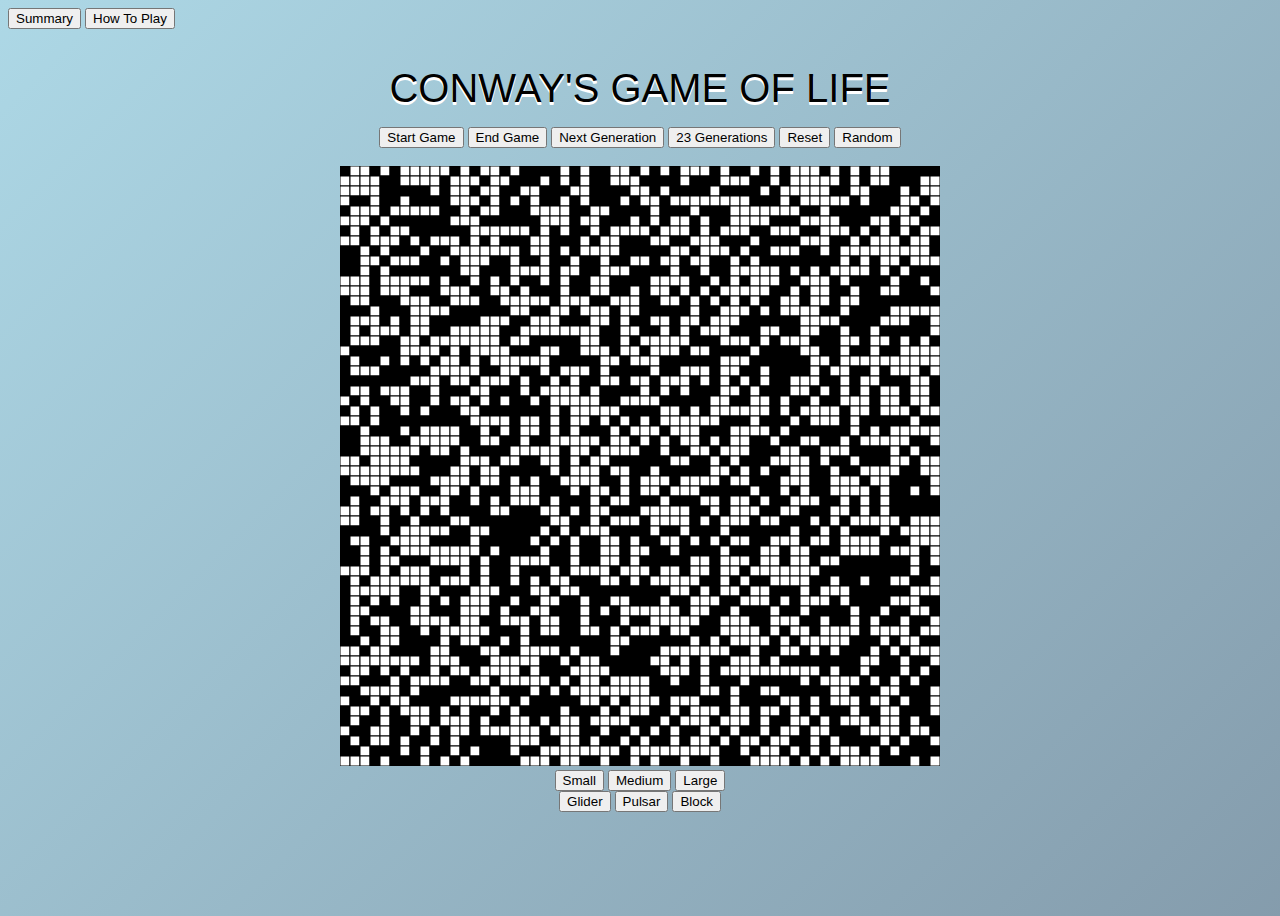
<file: index.html>
<!DOCTYPE html>
<html lang="en">
<head>
    <meta charset="UTF-8">
    <meta http-equiv="X-UA-Compatible" content="IE=edge">
    <meta name="viewport" content="width=device-width, initial-scale=1.0">
    <link rel="stylesheet" type="text/css" href="index.css">
    <title>Conway's Game of Life</title>
</head>
<body>
    
<div align="left">
    <a href='https://webprogrammingteam3.github.io/Project3/summary.html'><button>Summary</button></a>
    <a href='https://webprogrammingteam3.github.io/Project3/title.html'><button>How To Play</button></a>
</div>

<h1 align="center">Conway's Game of Life</h1>

<div align="center">
    <button id="start">Start Game</button>
    <button id="stop">End Game</button>
    <button id="nextGen">Next Generation</button>
    <button id="nexGen">23 Generations</button>
    <a href='https://webprogrammingteam3.github.io/Project3/'><button>Reset</button></a>
    <button id="random">Random</button>
</div>
<br/>

<div align="center">
    <canvas></canvas>
</div>

<div align="center">
    <button id="small">Small</button>
    <button id="medium">Medium</button>
    <button id="large">Large</button>
</div>

<div align="center">
    <button id="glider">Glider</button>
    <button id="pulsar"> Pulsar</button>
    <button id="block">Block</button>
</div>

<script src="index.js"></script>

<script>



</script>
</body>
</html>
</file>
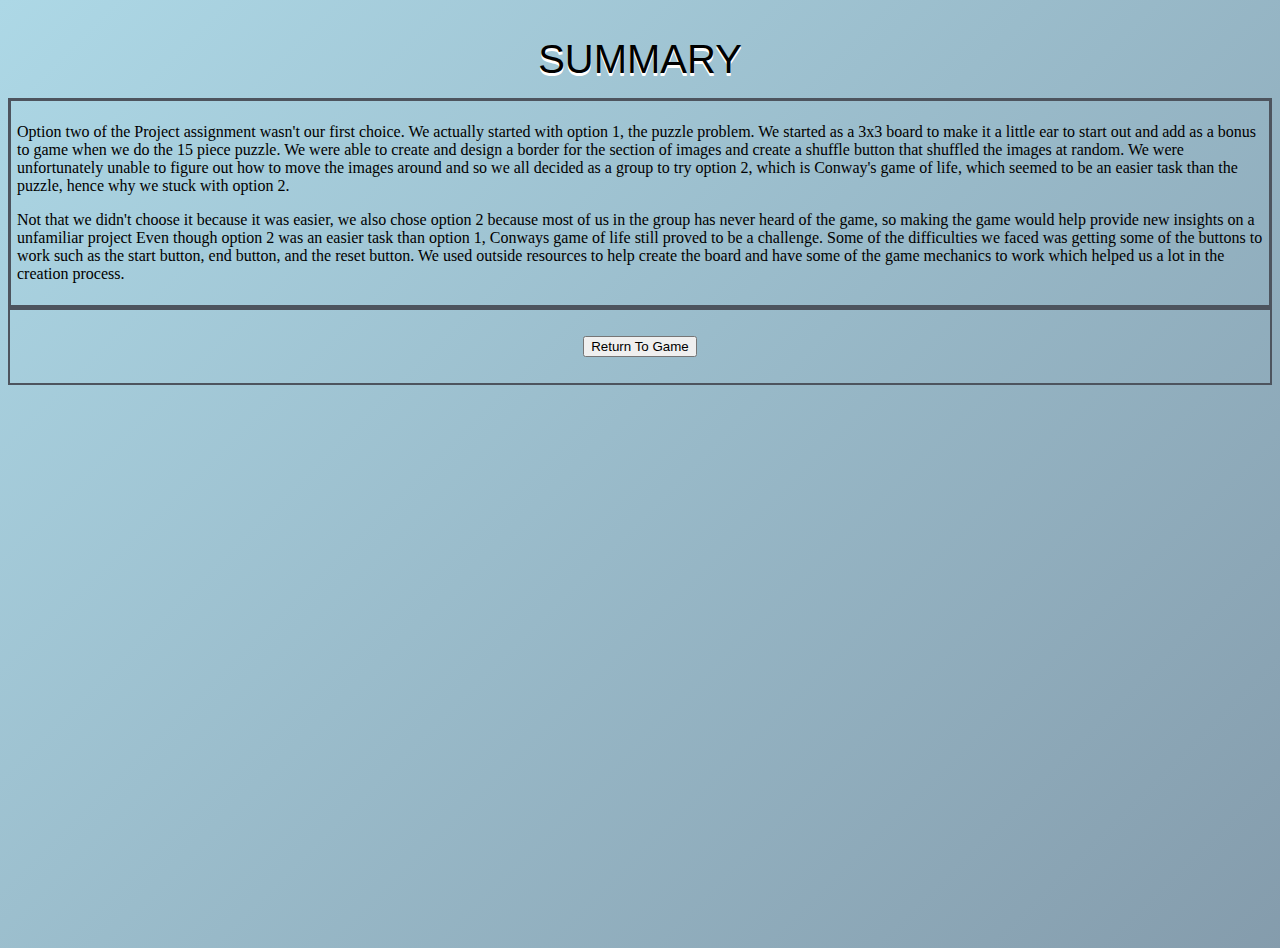
<file: summary.html>
<!DOCTYPE html>
<html lang="en">
<head>
    <meta charset="UTF-8">
    <link rel="stylesheet" type="text/css" href="index.css">
    <title>Summary</title>
</head>
<body>
<h1 align="center"> Summary</h1>

<div class="box">
    <p> Option two of the Project assignment wasn't our first choice. We actually started with option 1, the puzzle problem. We started as a 3x3 board to make it a little ear to start out and add as a bonus to game when we do the 15 piece puzzle.
        We were able to create and design a border for the section of images and create a shuffle button that shuffled the images at random. We were unfortunately unable to figure out how to move the images around and so
        we all decided as a group to try option 2, which is Conway's game of life, which seemed to be an easier task than the puzzle, hence why we stuck with option 2. </p>
    <p> Not that we didn't choose it because it was easier, we also chose option 2 because most of us in the group has never heard of the game, so making the game would help provide new insights on a unfamiliar project
        Even though option 2 was an easier task than option 1, Conways game of life still proved to be a challenge. Some of the difficulties we faced was getting some of the buttons to work such as the start button, end button,
        and the reset button. We used outside resources to help create the board and have some of the game mechanics to work which helped us a lot in the creation process. </p>
</div>
    
<div class = "bottom">
    <p> <a href="https://webprogrammingteam3.github.io/Project3/"><button>Return To Game</button></a></p>
</div>

</body>
</html>
</file>
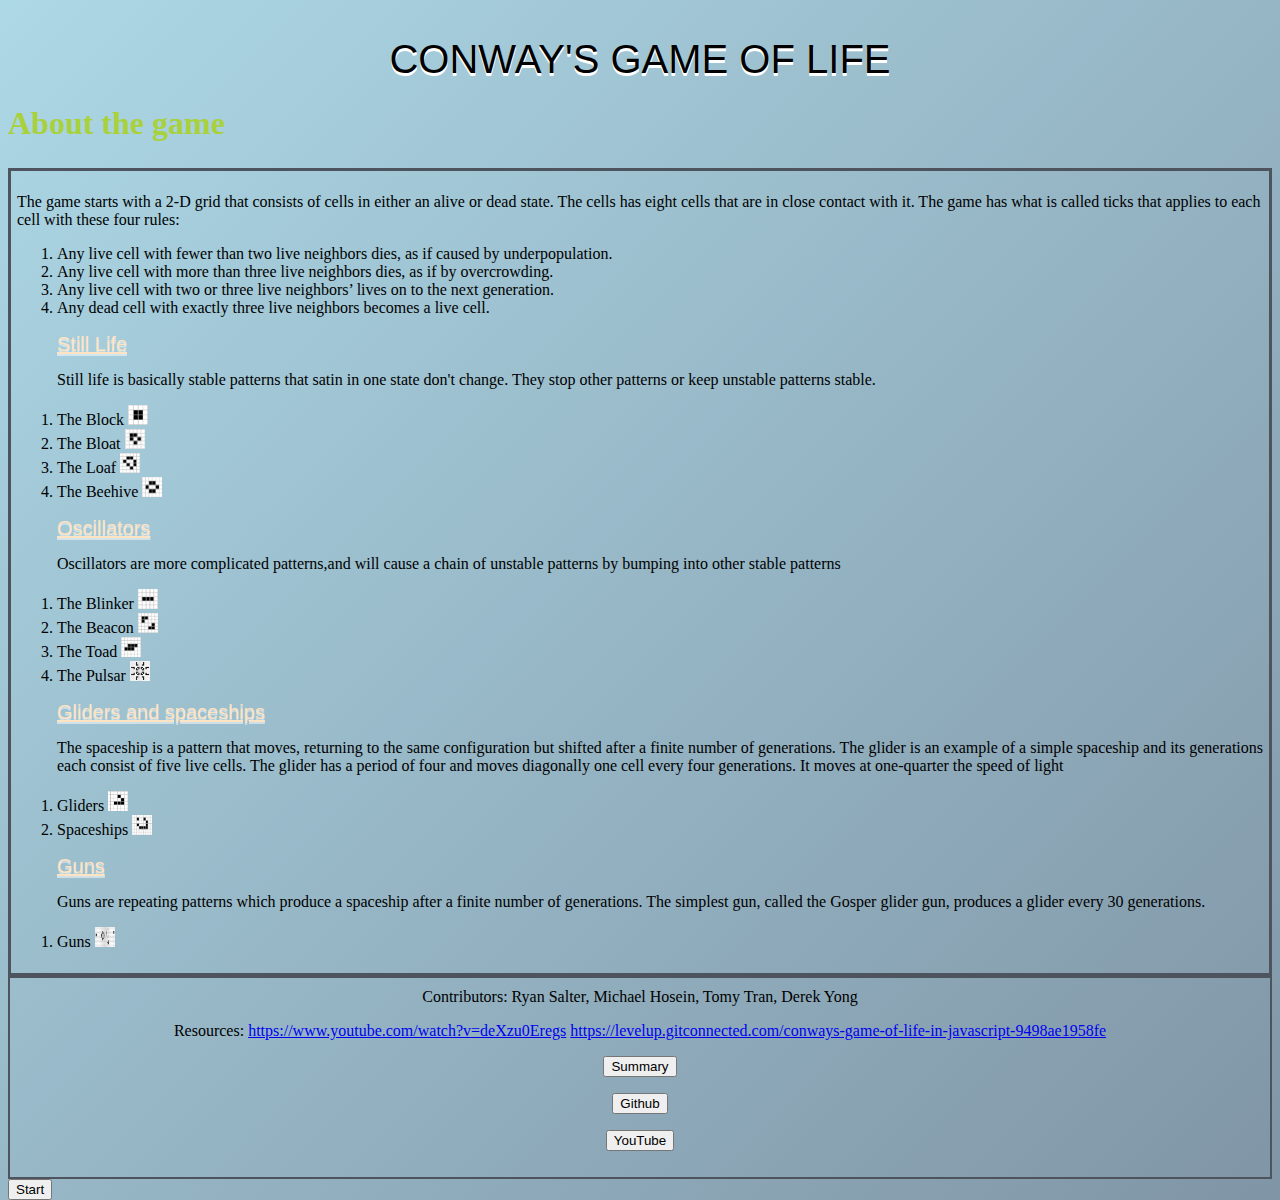
<file: title.html>
<!DOCTYPE html>
<html lang="en">
<head>
    <meta charset="UTF-8">
    <link rel="stylesheet" type="text/css" href="index.css">
    <title>Title: Conway's Game of Life</title>
</head>
<body>
<h1 align="center"> Conway's game of Life</h1>

<h2> About the game </h2>
<div class="box">
<p>  The game starts with a 2-D grid that consists of cells in either an alive or dead state. The cells has eight cells that are in close contact with it. The game has what is called ticks that applies to each cell with these four rules:
<ol>
    <li> Any live cell with fewer than two live neighbors dies, as if caused by underpopulation.</li>
    <li> Any live cell with more than three live neighbors dies, as if by overcrowding.</li>
    <li> Any live cell with two or three live neighbors’ lives on to the next generation.</li>
    <li> Any dead cell with exactly three live neighbors becomes a live cell.</li>
</ol>
<ol>
    <u> Still Life</u>
    <p> Still life is basically stable patterns that satin in one state don't change. They stop other patterns or keep unstable patterns stable.</p>
    <li> The Block <img src="unknown.png" alt="zero" width="20" height="20"></li>
    <li> The Bloat <img src="unknown%20(1).png" alt="one" width="20" height="20"></li>
    <li> The Loaf <img src="unknown%20(2).png" alt="two" width="20" height="20"></li>
    <li> The Beehive <img src="unknown%20(3).png" alt="three" width="20" height="20"></li>
</ol>
<ol>
    <u> Oscillators</u>
    <p> Oscillators are more complicated patterns,and will cause a chain of unstable patterns by bumping into other stable patterns </p>
    <li>The Blinker <img src="unknown%20(4).png" alt="four" width="20" height="20"></li>
    <li> The Beacon <img src="unknown%20(5).png" alt="five" width="20" height="20"></li>
    <li> The Toad <img src="unknown%20(6).png" alt="six" width="20" height="20"></li>
    <li> The Pulsar <img src="unknown%20(7).png" alt="seven" width="20" height="20"></li>
</ol>

<ol>
    <u>Gliders and spaceships</u>
    <p>The spaceship is a pattern that moves, returning to the same configuration but shifted after a finite number
        of generations. The glider is an example of a simple spaceship and its generations each consist of five live
        cells. The glider has a period of four and moves diagonally one cell every four generations. It moves at
        one-quarter the speed of light</p>
    <li> Gliders <img src="unknown%20(8).png" alt="eight" width="20" height="20"> </li>
    <li> Spaceships <img src="unknown%20(9).png" alt="nine" width="20" height="20"> </li>
</ol>
<ol>
    <u> Guns </u>
    <p>Guns are repeating patterns which produce a spaceship after a finite number of generations. The simplest
        gun, called the Gosper glider gun, produces a glider every 30 generations.</p>
    <li> Guns <img src="unknown%20(11).png" alt="eleven" width="20" height="20"> </li>
</ol>
</p>
</div>
<div class = "bottom">
    Contributors: Ryan Salter, Michael Hosein, Tomy Tran, Derek Yong
    <p> Resources: <a href="https://www.youtube.com/watch?v=deXzu0Eregs">https://www.youtube.com/watch?v=deXzu0Eregs</a> <a href="https://levelup.gitconnected.com/conways-game-of-life-in-javascript-9498ae1958fe">https://levelup.gitconnected.com/conways-game-of-life-in-javascript-9498ae1958fe</a> </p>
    <p> <a href="https://webprogrammingteam3.github.io/Project3/summary.html"><button>Summary</button></a></p>
    <p> <a href="https://github.com/WebProgrammingTeam3/Project3"><button>Github</button></a> </p>
    <p> <a href="https://www.youtube.com/watch?v=dQw4w9WgXcQ"><button>YouTube</button></a></p>
</div>
<form action="https://index.html">
    <input type="submit" value="Start" />
</form>
</body>
</html>
</file>
<file: index.css>
h1:hover
{
    -webkit-transform: scale(1.3);
    -ms-transform: scale(1.3);
    transform: scale(1.3);
    color: blueviolet;
}
h1 {
    margin: 1em 0 0.5em 0;
    color: black;
    font-weight: normal;
    font-family: 'Ultra', sans-serif;
    font-size: 40px;
    line-height: 38px;
    text-transform: uppercase;
    text-shadow: 0 2px white, 0 3px white;
}
h2{
    padding-right: 100px;
    color: #A8D13B;
    font-size: 2.0em;
}
u{
    margin: 1.5em 0 0.8em;
    padding: 0 0 5px 0;
    color: bisque;
    font-weight: normal;
    font-family: 'Scada', sans-serif;
    position: relative;
    text-shadow: 0 2px 0 rgba(255,255,255,0.5);
    font-size: 20px;
    line-height: 22px;
}
.bottom{
    text-align: center;
    padding: 10px;
    border: 2px solid #4D545E;
}
/* Resource is Pen by Manuel Pinto */
body {
    background: linear-gradient(-45deg, white, darkseagreen, lightslategrey, lightblue);
    background-size: 400% 400%;
    animation: gradient 15s ease infinite;
    height: 100vh;
}
@keyframes gradient {
    0% {
        background-position: 0% 50%;
    }
    50% {
        background-position: 100% 50%;
    }
    100% {
        background-position: 0% 50%;
    }
}
.box{
    border: solid 3px #4D545E; padding: 6px;
}
a:hover {
    color: red;
}
</file>
